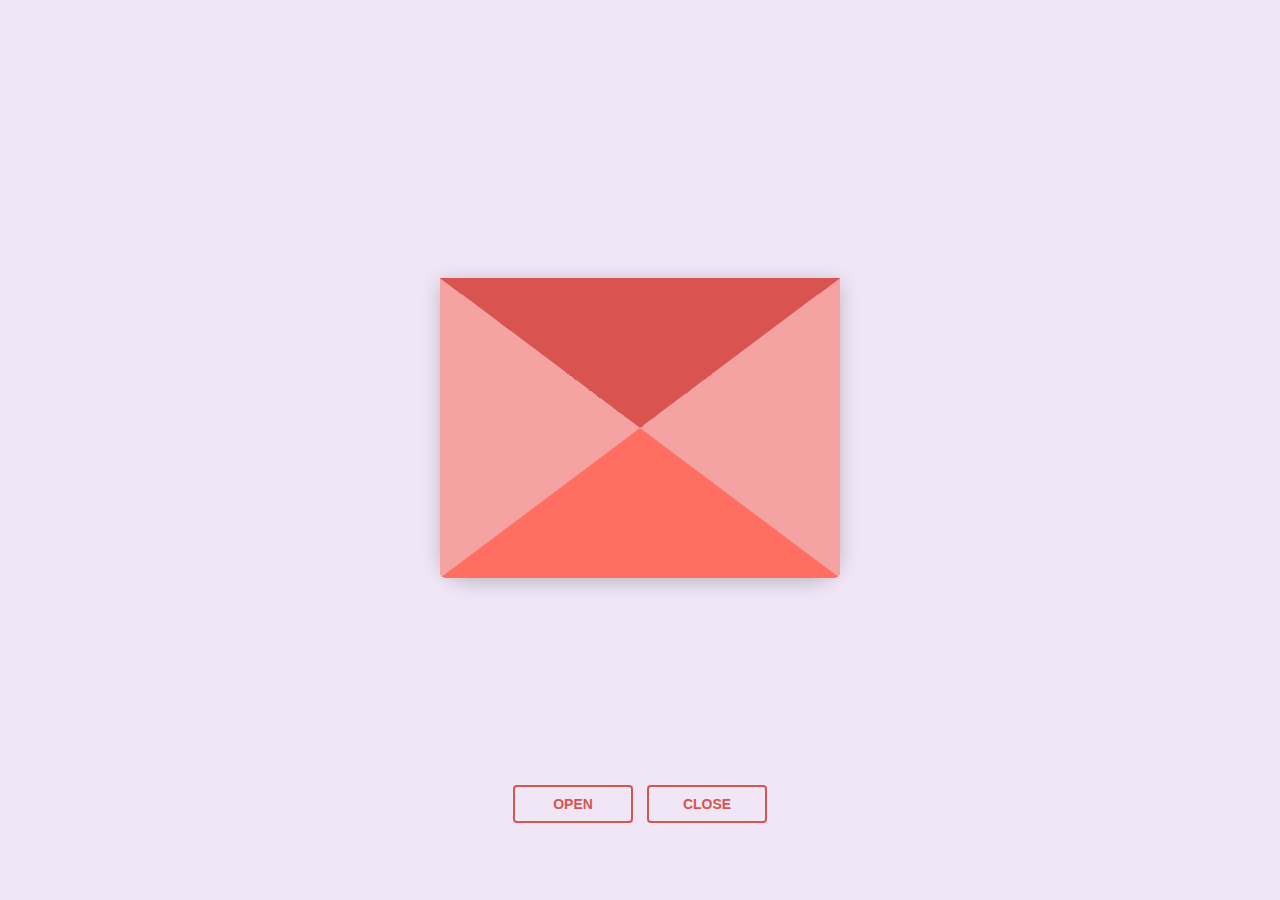
<file: index.html>
<!DOCTYPE html>
<html lang="en">
  <head>
    <meta charset="UTF-8" />
    <title>Happy Birthday, Eryka!</title>
    <link rel="preconnect" href="https://fonts.googleapis.com" />
    <link rel="preconnect" href="https://fonts.gstatic.com" crossorigin />
    <link
      href="https://fonts.googleapis.com/css2?family=Dancing+Script:wght@400..700&display=swap"
      rel="stylesheet" />
    <link rel="stylesheet" href="index.css" />
  </head>
  <body>
    <!-- tiktok meowish -->
    <div class="envlope-wrapper">
      <div id="envelope" class="close">
        <div class="front flap"></div>
        <div class="front pocket"></div>
        <div class="letter">
          <div class="words line1">To: Riyuwi</div>
          <div class="words line2">Just wanted to take a moment to wish you the happiest of birthdays! You are truly amazing in every way, and I hope this special day brings you all the joy and happiness you deserve. 
            Always remember how incredible you are, and may your year ahead be filled with love, laughter, and endless blessings.</div>
        </div>
        <div class="hearts">
          <div class="heart a1"></div>
          <div class="heart a2"></div>
          <div class="heart a3"></div>
        </div>
      </div>
    </div>
    <div class="reset">
      <button id="open">Open</button>
      <button id="reset">Close</button>
    </div>

    <script src="https://cdnjs.cloudflare.com/ajax/libs/jquery/3.5.1/jquery.min.js"></script>
    <script src="index.js"></script>
  </body>
</html>
</file>
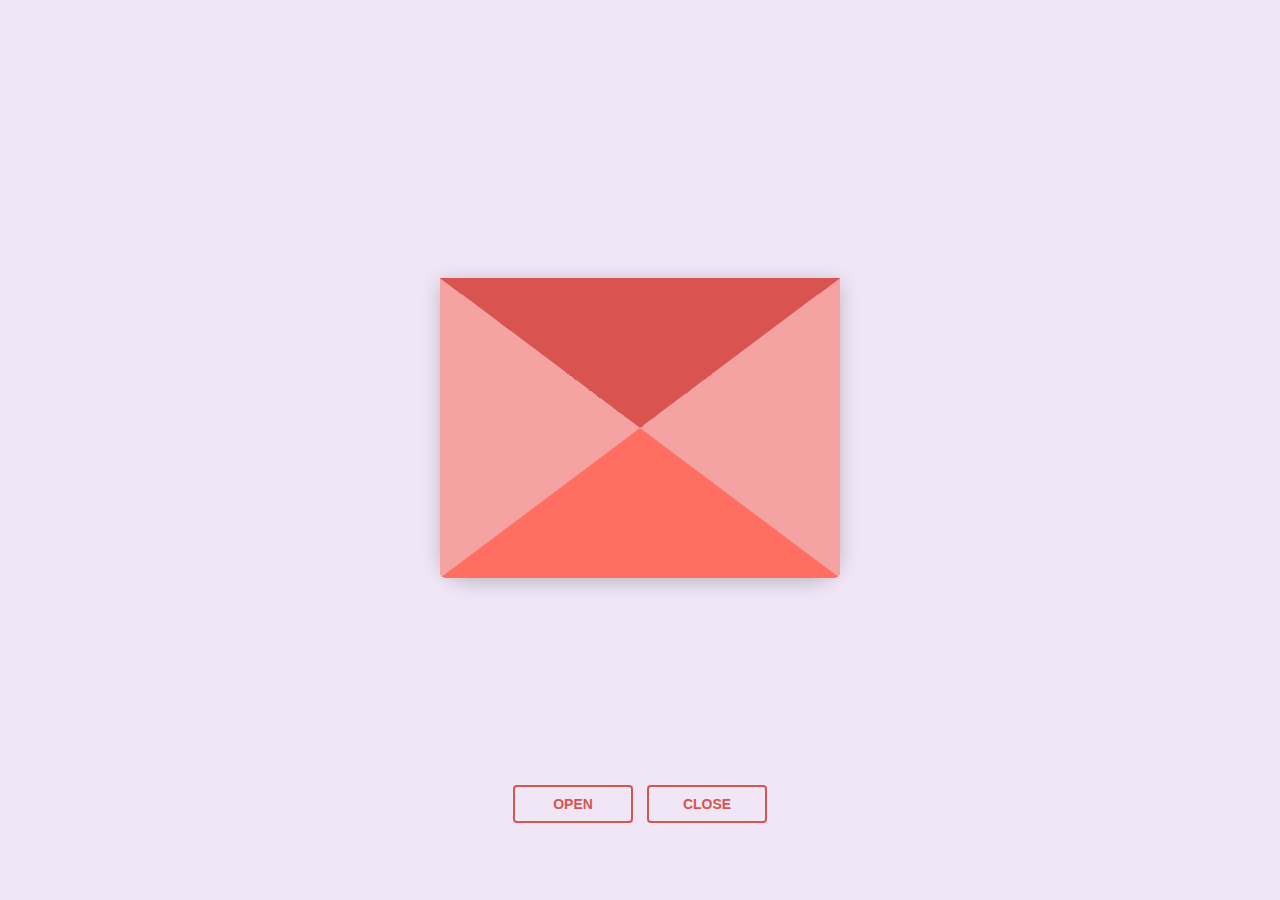
<file: love letter 2.html>
<!DOCTYPE html>
<html lang="en">
  <head>
    <meta charset="UTF-8" />
    <title>Love letter for crush</title>
    <link rel="preconnect" href="https://fonts.googleapis.com" />
    <link rel="preconnect" href="https://fonts.gstatic.com" crossorigin />
    <link
      href="https://fonts.googleapis.com/css2?family=Dancing+Script:wght@400..700&display=swap"
      rel="stylesheet" />
    <link rel="stylesheet" href="love letter 2.css" />
  </head>
  <body>
    <!-- tiktok meowish -->
    <div class="envlope-wrapper">
      <div id="envelope" class="close">
        <div class="front flap"></div>
        <div class="front pocket"></div>
        <div class="letter">
          <div class="words line1">To: Riyuwi</div>
          <div class="words line2">Just wanted to take a moment to wish you the happiest of birthdays! You are truly amazing in every way, and I hope this special day brings you all the joy and happiness you deserve. 
            Always remember how incredible you are, and may your year ahead be filled with love, laughter, and endless blessings.</div>
        </div>
        <div class="hearts">
          <div class="heart a1"></div>
          <div class="heart a2"></div>
          <div class="heart a3"></div>
        </div>
      </div>
    </div>
    <div class="reset">
      <button id="open">Open</button>
      <button id="reset">Close</button>
    </div>

    <script src="https://cdnjs.cloudflare.com/ajax/libs/jquery/3.5.1/jquery.min.js"></script>
    <script src="love letter 2.js"></script>
  </body>
</html>
</file>
<file: index.css>
#envelope {
  position: relative;
  width: 400px;
  height: 300px;
  border-bottom-left-radius: 8%;
  border-bottom-right-radius: 8%;
  margin-left: auto;
  margin-right: auto;
  top: 270px;
  background-color: #d9534f; /* Warm romantic red */
  box-shadow: 0 4px 20px rgba(0, 0, 0, 0.2);
}

.front {
  position: absolute;
  width: 0;
  height: 0;
  z-index: 3;
}

.flap {
  border-left: 200px solid transparent;
  border-right: 200px solid transparent;
  border-bottom: 100px solid transparent;
  /* a little smaller */
  border-top: 150px solid #d9534f; /* Same romantic red */
  /* a little larger */
  transform-origin: top;
  pointer-events: none;
}

.pocket {
  border-left: 200px solid #f5a3a2; /* Soft pinkish red for the pocket */
  border-right: 200px solid #f5a3a2;
  border-bottom: 150px solid #ff6f61; /* Lighter romantic red */
  border-top: 150px solid transparent;
  border-bottom-left-radius: 6px;
  border-bottom-right-radius: 6px;
}

.letter {
  position: relative;
  background-color: #fff;
  width: 90%;
  margin-left: auto;
  margin-right: auto;
  height: 90%;
  top: 5%;
  border-radius: 6px;
  box-shadow: 0 2px 26px rgba(0, 0, 0, 0.12);
  font-family: "Georgia", serif;
}

.letter:after {
  content: "";
  position: absolute;
  top: 0;
  bottom: 0;
  left: 0;
  right: 0;
}

.words {
  position: absolute;
  left: 10%;
  width: 80%;
  height: 0%;
  background-color: #ffe6e6; /* Light romantic tone */
}

.words.line1 {
  top: 10%;
  font-size: 0.10rem;
  width: 20%;
  height: 0%;
  font-size: 0.7rem;
}

.words.line2 {
  top: 27%;
  text-align: center;
  font-size: 1.0rem;
}

.words.line3 {
  top: 50%;
  font-size: 1.1rem;
  text-align: center;
}

.words.line4 {
  top: 70%;
  font-size: 1.1rem;
  text-align: center;
}

.open .flap {
  transform: rotateX(180deg);
  transition: transform 0.4s ease, z-index 0.6s;
  z-index: 1;
}

.close .flap {
  transform: rotateX(0deg);
  transition: transform 0.4s 0.6s ease, z-index 1s;
  z-index: 5;
}

.close .letter {
  transform: translateY(0px);
  transition: transform 0.4s ease, z-index 1s;
  z-index: 1;
}

.open .letter {
  transform: translateY(-100px);
  transition: transform 0.4s 0.6s ease, z-index 0.6s;
  z-index: 10;
}

.hearts {
  position: absolute;
  top: 90px;
  left: 0;
  right: 0;
  z-index: 2;
}

.heart {
  position: absolute;
  bottom: 0;
  right: 10%;
  pointer-events: none;
}

.heart:before,
.heart:after {
  position: absolute;
  content: "";
  left: 50px;
  top: 0;
  width: 50px;
  height: 80px;
  background: #e60073; /* Deep romantic pink */
  border-radius: 50px 50px 0 0;
  transform: rotate(-45deg);
  transform-origin: 0 100%;
  pointer-events: none;
}

.heart:after {
  left: 0;
  transform: rotate(45deg);
  transform-origin: 100% 100%;
}

.close .heart {
  opacity: 0;
  -webkit-animation: none;
  animation: none;
}

.a1 {
  left: 20%;
  transform: scale(0.6);
  opacity: 1;
  -webkit-animation: slideUp 4s linear 1, sideSway 2s ease-in-out 4 alternate;
  -moz-animation: slideUp 4s linear 1, sideSway 2s ease-in-out 4 alternate;
  -webkit-animation-fill-mode: forwards;
  animation-fill-mode: forwards;
  -webkit-animation-delay: 0.7s;
  animation-delay: 0.7s;
}

.a2 {
  left: 55%;
  transform: scale(1);
  opacity: 1;
  -webkit-animation: slideUp 5s linear 1, sideSway 4s ease-in-out 2 alternate;
  -moz-animation: slideUp 5s linear 1, sideSway 4s ease-in-out 2 alternate;
  -webkit-animation-fill-mode: forwards;
  animation-fill-mode: forwards;
  -webkit-animation-delay: 0.7s;
  animation-delay: 0.7s;
}

.a3 {
  left: 10%;
  transform: scale(0.8);
  opacity: 1;
  -webkit-animation: slideUp 7s linear 1, sideSway 2s ease-in-out 6 alternate;
  -moz-animation: slideUp 7s linear 1, sideSway 2s ease-in-out 6 alternate;
  -webkit-animation-fill-mode: forwards;
  animation-fill-mode: forwards;
  -webkit-animation-delay: 0.7s;
  animation-delay: 0.7s;
}

@-webkit-keyframes slideUp {
  0% {
    top: 0;
  }
  100% {
    top: -600px;
  }
}
@keyframes slideUp {
  0% {
    top: 0;
  }
  100% {
    top: -600px;
  }
}
@-webkit-keyframes sideSway {
  0% {
    margin-left: 0px;
  }
  100% {
    margin-left: 50px;
  }
}
@keyframes sideSway {
  0% {
    margin-left: 0px;
  }
  100% {
    margin-left: 50px;
  }
}
body {
  background-color: #f0e6f6; /* Soft lavender for a romantic, dreamy feel */
}

.envlope-wrapper {
  height: 380px;
}

.reset {
  text-align: center;
  margin-top: 31%;
}

.reset button {
  font-weight: 800;
  font-style: normal;
  transition: all 0.1s linear;
  -webkit-appearance: none;
  background-color: transparent;
  border: solid 2px #d9534f;
  border-radius: 4px;
  color: #d9534f;
  display: inline-block;
  font-size: 14px;
  text-transform: uppercase;
  margin: 5px;
  padding: 10px;
  line-height: 1em;
  text-decoration: none;
  min-width: 120px;
  cursor: pointer;
}

.reset button:hover {
  background-color: #d9534f;
  color: #fff;
}
</file>
<file: love letter 2.css>
#envelope {
  position: relative;
  width: 400px;
  height: 300px;
  border-bottom-left-radius: 8%;
  border-bottom-right-radius: 8%;
  margin-left: auto;
  margin-right: auto;
  top: 270px;
  background-color: #d9534f; /* Warm romantic red */
  box-shadow: 0 4px 20px rgba(0, 0, 0, 0.2);
}

.front {
  position: absolute;
  width: 0;
  height: 0;
  z-index: 3;
}

.flap {
  border-left: 200px solid transparent;
  border-right: 200px solid transparent;
  border-bottom: 100px solid transparent;
  /* a little smaller */
  border-top: 150px solid #d9534f; /* Same romantic red */
  /* a little larger */
  transform-origin: top;
  pointer-events: none;
}

.pocket {
  border-left: 200px solid #f5a3a2; /* Soft pinkish red for the pocket */
  border-right: 200px solid #f5a3a2;
  border-bottom: 150px solid #ff6f61; /* Lighter romantic red */
  border-top: 150px solid transparent;
  border-bottom-left-radius: 6px;
  border-bottom-right-radius: 6px;
}

.letter {
  position: relative;
  background-color: #fff;
  width: 90%;
  margin-left: auto;
  margin-right: auto;
  height: 90%;
  top: 5%;
  border-radius: 6px;
  box-shadow: 0 2px 26px rgba(0, 0, 0, 0.12);
  font-family: "Georgia", serif;
}

.letter:after {
  content: "";
  position: absolute;
  top: 0;
  bottom: 0;
  left: 0;
  right: 0;
}

.words {
  position: absolute;
  left: 10%;
  width: 80%;
  height: 0%;
  background-color: #ffe6e6; /* Light romantic tone */
}

.words.line1 {
  top: 10%;
  font-size: 0.10rem;
  width: 20%;
  height: 0%;
  font-size: 0.7rem;
}

.words.line2 {
  top: 27%;
  text-align: center;
  font-size: 1.0rem;
}

.words.line3 {
  top: 50%;
  font-size: 1.1rem;
  text-align: center;
}

.words.line4 {
  top: 70%;
  font-size: 1.1rem;
  text-align: center;
}

.open .flap {
  transform: rotateX(180deg);
  transition: transform 0.4s ease, z-index 0.6s;
  z-index: 1;
}

.close .flap {
  transform: rotateX(0deg);
  transition: transform 0.4s 0.6s ease, z-index 1s;
  z-index: 5;
}

.close .letter {
  transform: translateY(0px);
  transition: transform 0.4s ease, z-index 1s;
  z-index: 1;
}

.open .letter {
  transform: translateY(-100px);
  transition: transform 0.4s 0.6s ease, z-index 0.6s;
  z-index: 10;
}

.hearts {
  position: absolute;
  top: 90px;
  left: 0;
  right: 0;
  z-index: 2;
}

.heart {
  position: absolute;
  bottom: 0;
  right: 10%;
  pointer-events: none;
}

.heart:before,
.heart:after {
  position: absolute;
  content: "";
  left: 50px;
  top: 0;
  width: 50px;
  height: 80px;
  background: #e60073; /* Deep romantic pink */
  border-radius: 50px 50px 0 0;
  transform: rotate(-45deg);
  transform-origin: 0 100%;
  pointer-events: none;
}

.heart:after {
  left: 0;
  transform: rotate(45deg);
  transform-origin: 100% 100%;
}

.close .heart {
  opacity: 0;
  -webkit-animation: none;
  animation: none;
}

.a1 {
  left: 20%;
  transform: scale(0.6);
  opacity: 1;
  -webkit-animation: slideUp 4s linear 1, sideSway 2s ease-in-out 4 alternate;
  -moz-animation: slideUp 4s linear 1, sideSway 2s ease-in-out 4 alternate;
  -webkit-animation-fill-mode: forwards;
  animation-fill-mode: forwards;
  -webkit-animation-delay: 0.7s;
  animation-delay: 0.7s;
}

.a2 {
  left: 55%;
  transform: scale(1);
  opacity: 1;
  -webkit-animation: slideUp 5s linear 1, sideSway 4s ease-in-out 2 alternate;
  -moz-animation: slideUp 5s linear 1, sideSway 4s ease-in-out 2 alternate;
  -webkit-animation-fill-mode: forwards;
  animation-fill-mode: forwards;
  -webkit-animation-delay: 0.7s;
  animation-delay: 0.7s;
}

.a3 {
  left: 10%;
  transform: scale(0.8);
  opacity: 1;
  -webkit-animation: slideUp 7s linear 1, sideSway 2s ease-in-out 6 alternate;
  -moz-animation: slideUp 7s linear 1, sideSway 2s ease-in-out 6 alternate;
  -webkit-animation-fill-mode: forwards;
  animation-fill-mode: forwards;
  -webkit-animation-delay: 0.7s;
  animation-delay: 0.7s;
}

@-webkit-keyframes slideUp {
  0% {
    top: 0;
  }
  100% {
    top: -600px;
  }
}
@keyframes slideUp {
  0% {
    top: 0;
  }
  100% {
    top: -600px;
  }
}
@-webkit-keyframes sideSway {
  0% {
    margin-left: 0px;
  }
  100% {
    margin-left: 50px;
  }
}
@keyframes sideSway {
  0% {
    margin-left: 0px;
  }
  100% {
    margin-left: 50px;
  }
}
body {
  background-color: #f0e6f6; /* Soft lavender for a romantic, dreamy feel */
}

.envlope-wrapper {
  height: 380px;
}

.reset {
  text-align: center;
  margin-top: 31%;
}

.reset button {
  font-weight: 800;
  font-style: normal;
  transition: all 0.1s linear;
  -webkit-appearance: none;
  background-color: transparent;
  border: solid 2px #d9534f;
  border-radius: 4px;
  color: #d9534f;
  display: inline-block;
  font-size: 14px;
  text-transform: uppercase;
  margin: 5px;
  padding: 10px;
  line-height: 1em;
  text-decoration: none;
  min-width: 120px;
  cursor: pointer;
}

.reset button:hover {
  background-color: #d9534f;
  color: #fff;
}
</file>
